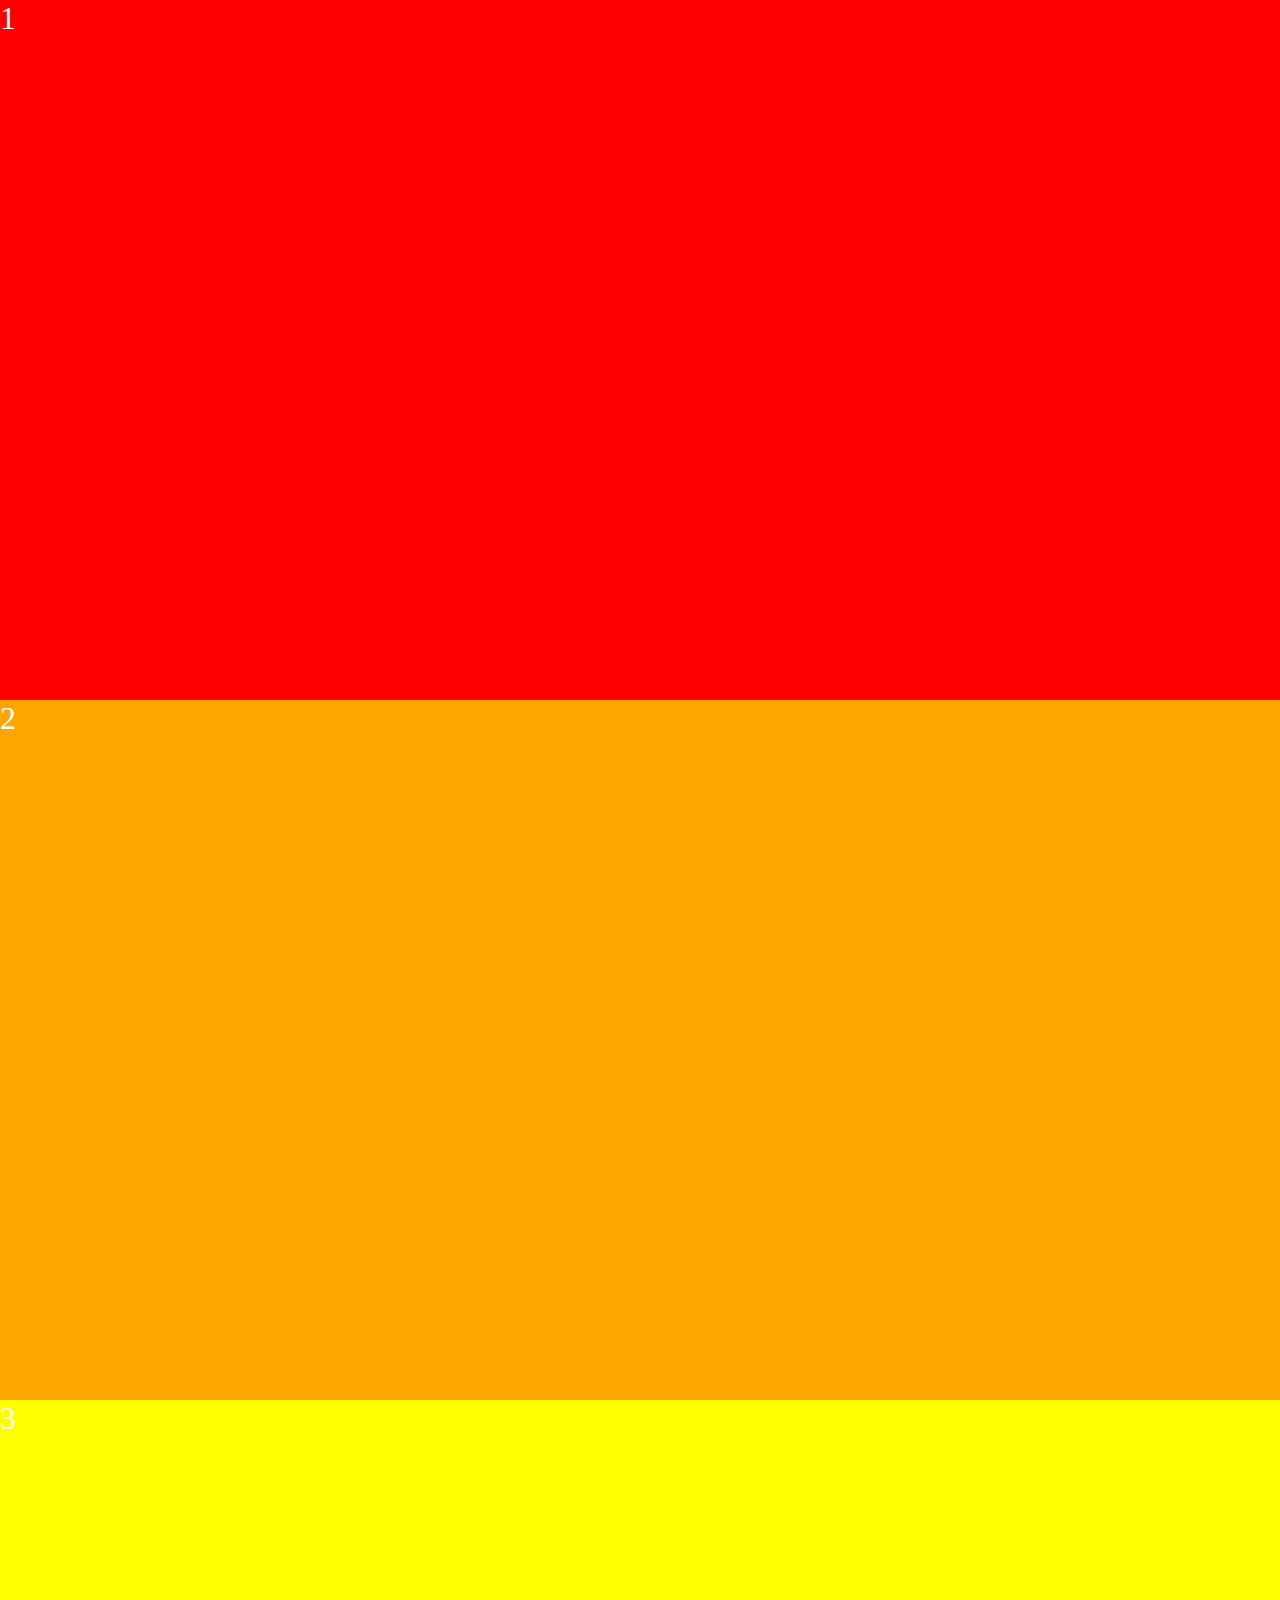
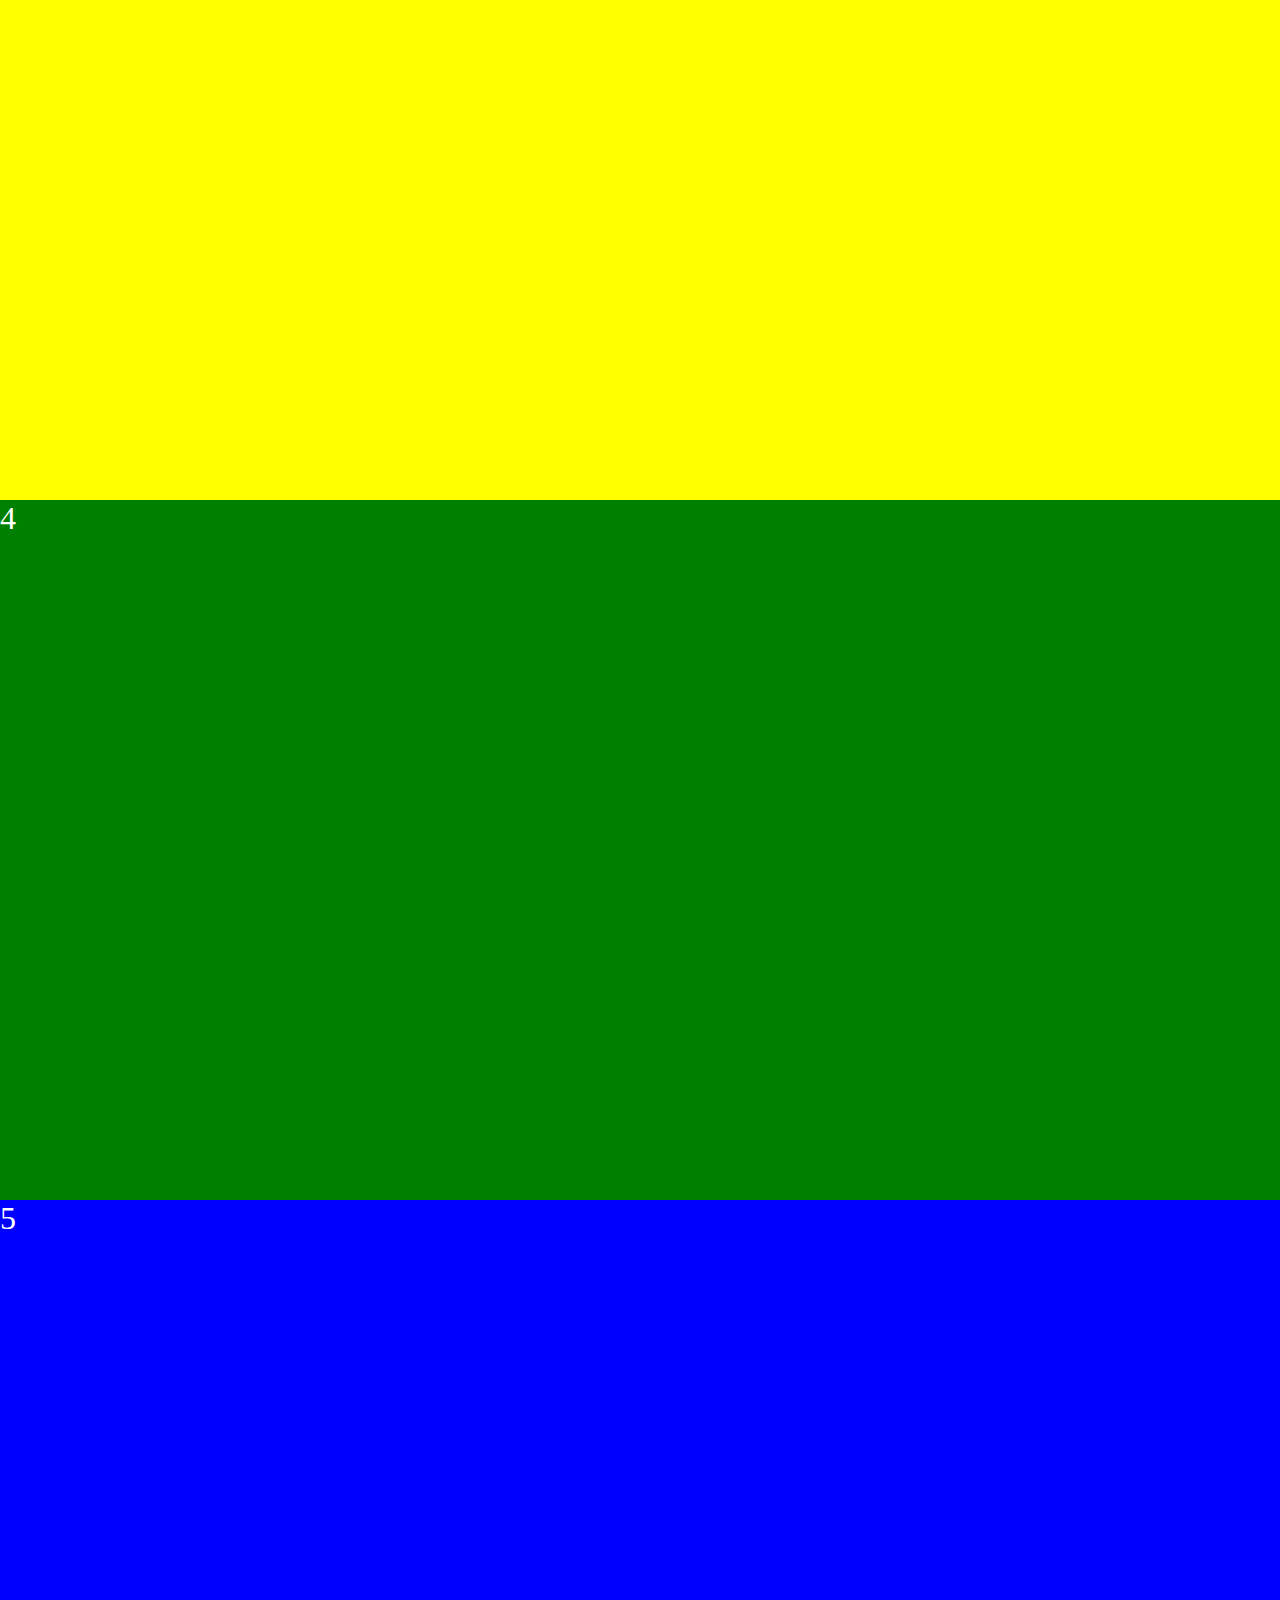
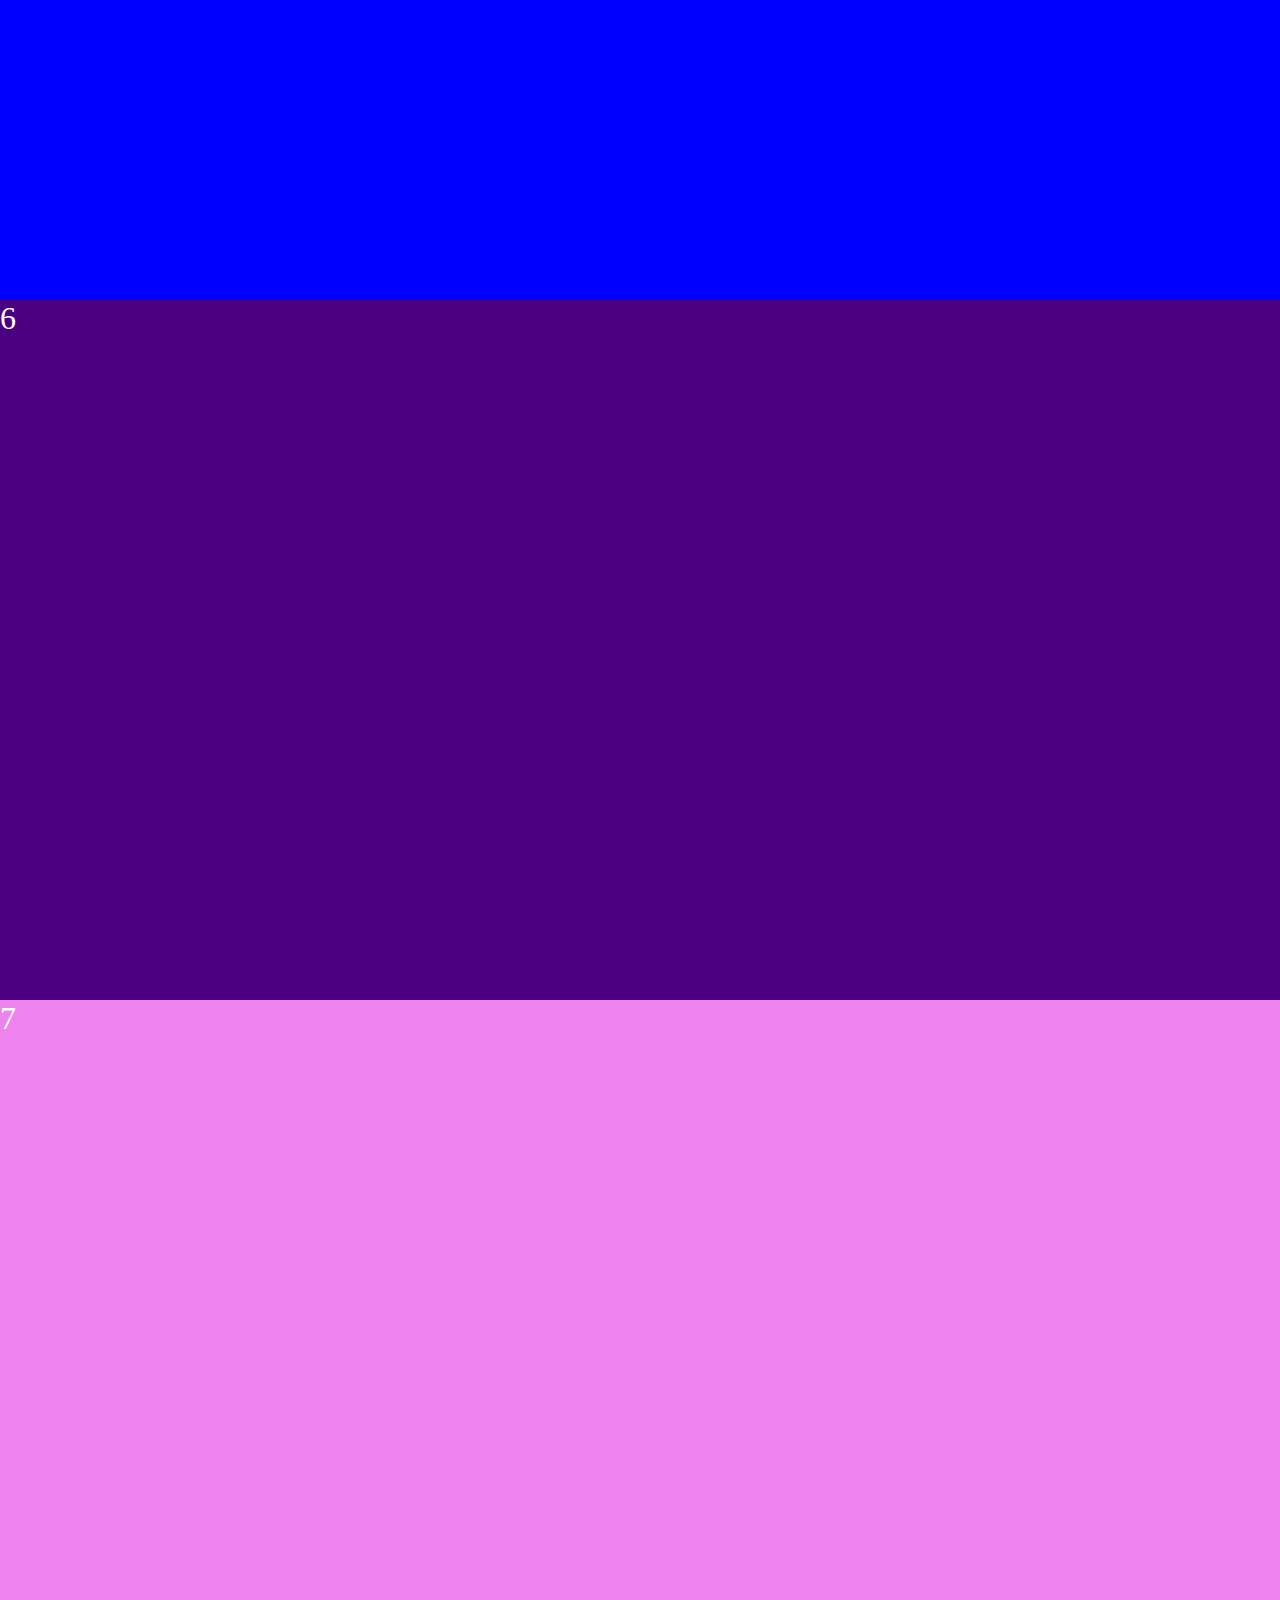
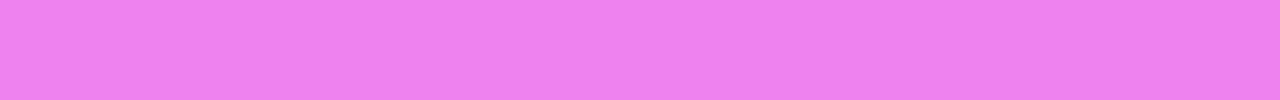
<file: bb.html>
<!DOCTYPE html>
<html>
<head>
    <meta charset="utf-8"/>
    <title>MouseWheel</title>
    <style type="text/css">
        html,body{ margin:0; padding:0; width:100%; height:100%;}
        .box{ width:100%; min-height:700px; position:relative; color:#ffffff; font-size:24pt;}
    </style>
    <script type="text/javascript" src="http://code.jquery.com/jquery-1.12.4.min.js"></script>
    <script type="text/javascript">
        window.onload = function () {
            var elm = ".box";
            $(elm).each(function (index) {
                // 개별적으로 Wheel 이벤트 적용
                $(this).on("mousewheel DOMMouseScroll", function (e) {
                    e.preventDefault();
                    var delta = 0;
                    if (!event) event = window.event;
                    if (event.wheelDelta) {
                        delta = event.wheelDelta / 120;
                        if (window.opera) delta = -delta;
                    } 
                    else if (event.detail)
                        delta = -event.detail / 3;
                    var moveTop = $(window).scrollTop();
                    var elmSelecter = $(elm).eq(index);
                    // 마우스휠을 위에서 아래로
                    if (delta < 0) {
                        if ($(elmSelecter).next() != undefined) {
                            try{
                                moveTop = $(elmSelecter).next().offset().top;
                            }catch(e){}
                        }
                    // 마우스휠을 아래에서 위로
                    } else {
                        if ($(elmSelecter).prev() != undefined) {
                            try{
                                moveTop = $(elmSelecter).prev().offset().top;
                            }catch(e){}
                        }
                    }
                     
                    // 화면 이동 
                    $("html,body").stop().animate({
                        scrollTop: moveTop + 'px'
                    }, {
                        duration: 400, complete: function () {
                        }
                    });
                });
            });
        }
    </script>
</head>
<body>
    <div class="box" style="background-color:red;">1</div>
    <div class="box" style="background-color:orange;">2</div>
    <div class="box" style="background-color:yellow;">3</div>
    <div class="box" style="background-color:green;">4</div>
    <div class="box" style="background-color:blue;">5</div>
    <div class="box" style="background-color:indigo;">6</div>
    <div class="box" style="background-color:violet;">7</div>
</body>
</html>
</file>
